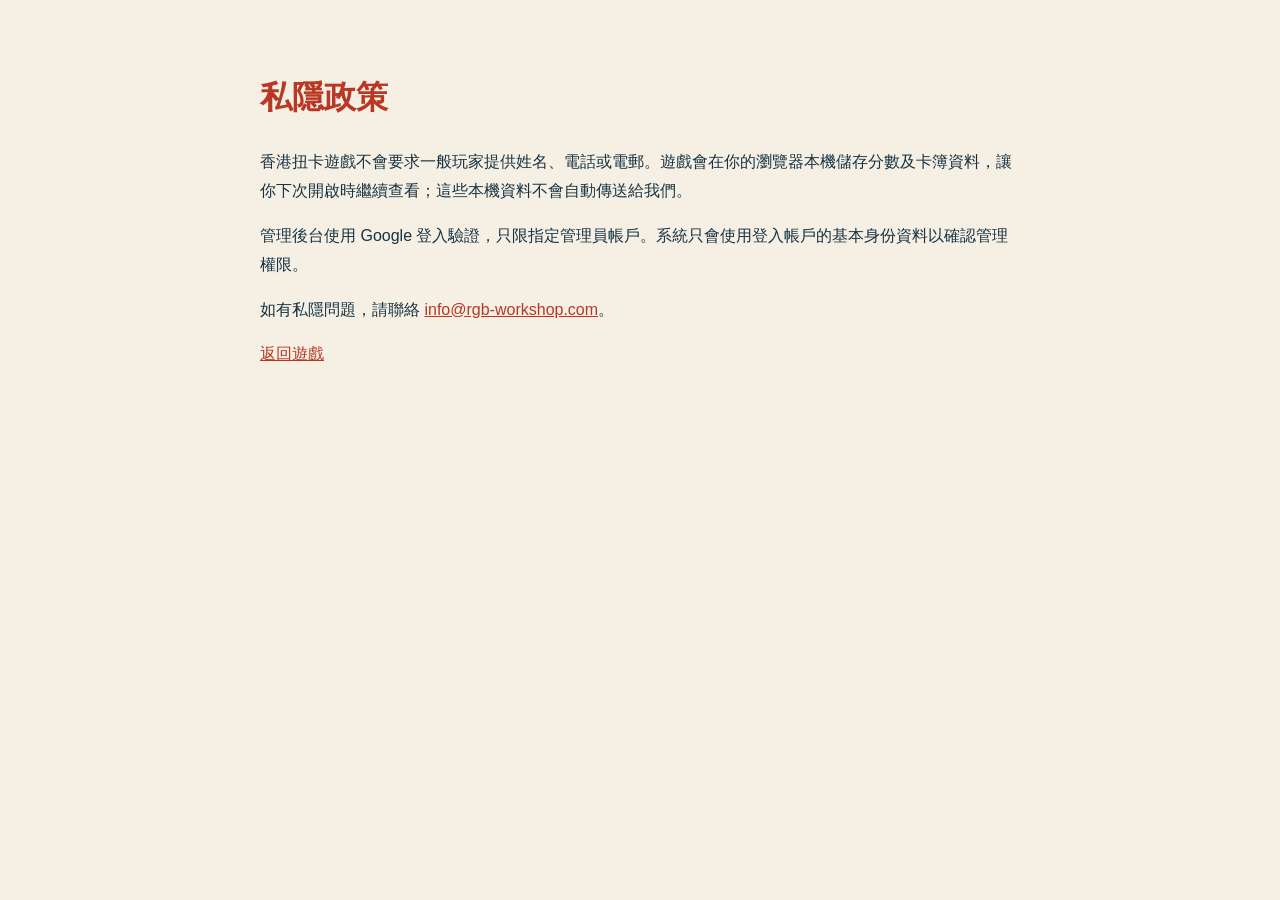
<file: privacy.html>
<!doctype html>
<html lang="zh-HK">
<head>
  <meta charset="utf-8">
  <meta name="viewport" content="width=device-width,initial-scale=1">
  <title>私隱政策｜香港扭卡遊戲</title>
  <style>
    body{margin:0;background:#f6efe3;color:#173444;font:16px/1.8 "Noto Sans HK","Microsoft JhengHei",sans-serif}
    main{max-width:760px;margin:0 auto;padding:48px 24px}
    h1{color:#b83825}a{color:#b83825}
  </style>
</head>
<body><main>
  <h1>私隱政策</h1>
  <p>香港扭卡遊戲不會要求一般玩家提供姓名、電話或電郵。遊戲會在你的瀏覽器本機儲存分數及卡簿資料，讓你下次開啟時繼續查看；這些本機資料不會自動傳送給我們。</p>
  <p>管理後台使用 Google 登入驗證，只限指定管理員帳戶。系統只會使用登入帳戶的基本身份資料以確認管理權限。</p>
  <p>如有私隱問題，請聯絡 <a href="mailto:info@rgb-workshop.com">info@rgb-workshop.com</a>。</p>
  <p><a href="./">返回遊戲</a></p>
</main></body>
</html>
</file>
